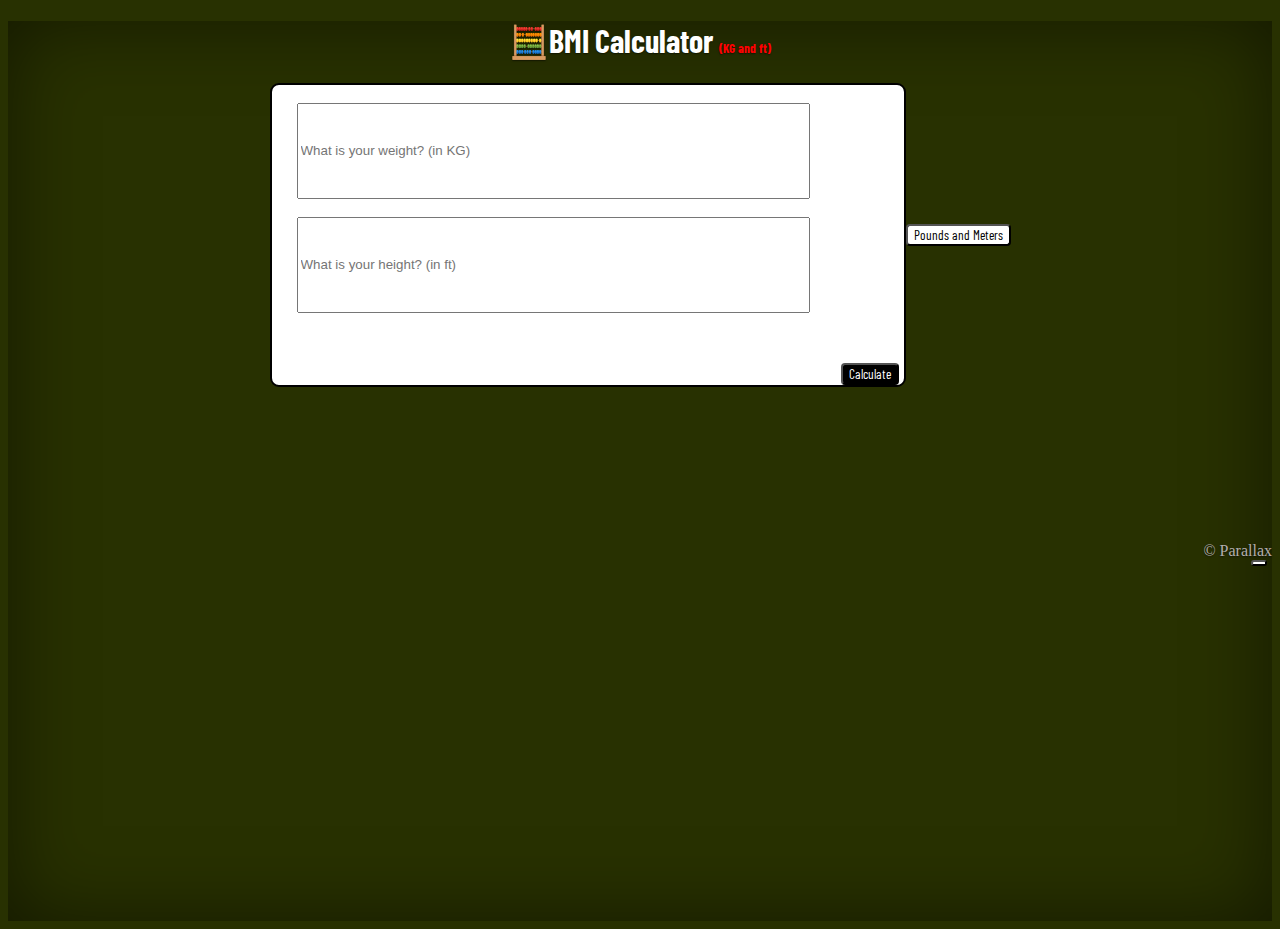
<file: index.html>
<!DOCTYPE html>
<html lang="en">
<head>
    <meta charset="UTF-8">
    <meta name="viewport" content="width=device-width, initial-scale=1.0">
    <title>BMI Calculator</title>
    <link rel="stylesheet" href="style.css">
    <link rel="preconnect" href="https://fonts.googleapis.com">
<link rel="preconnect" href="https://fonts.gstatic.com" crossorigin>
<link href="https://fonts.googleapis.com/css2?family=Barlow+Condensed&display=swap" rel="stylesheet">
</head>
<body>
    <h1>🧮BMI Calculator <span id="kg">(KG and ft)</span></h1>
    <div class="container">
        <div class="innercontent">
            <input id="input1" type="text" placeholder="What is your weight? (in KG)">
            <input id="input2" type="text" placeholder="What is your height? (in ft)">
            <button class="button" id="butt1">Calculate</button>
            <div id="weight"></div>
        </div>
         <div><a href="./index1.html"><button id="changemode">Pounds and Meters</button></a></div>
    </div>

   

    <script src="index.js"></script>
</body>
<footer class="d-flex flex-wrap justify-content-between align-items-center py-3 my-4 border-top">
    <p class="col-md-4 mb-0 text-body-secondary"> © Parallax</p>

    <a href="./Stay Healthy.jpg"><button id="seclink" ></button></a>

    <!-- <ul class="nav col-md-4 justify-content-end">
      <li class="nav-item"><a href="./index.html" class="nav-link px-2 text-body-secondary">Home</a></li> -->
  </footer>
</html>
</file>
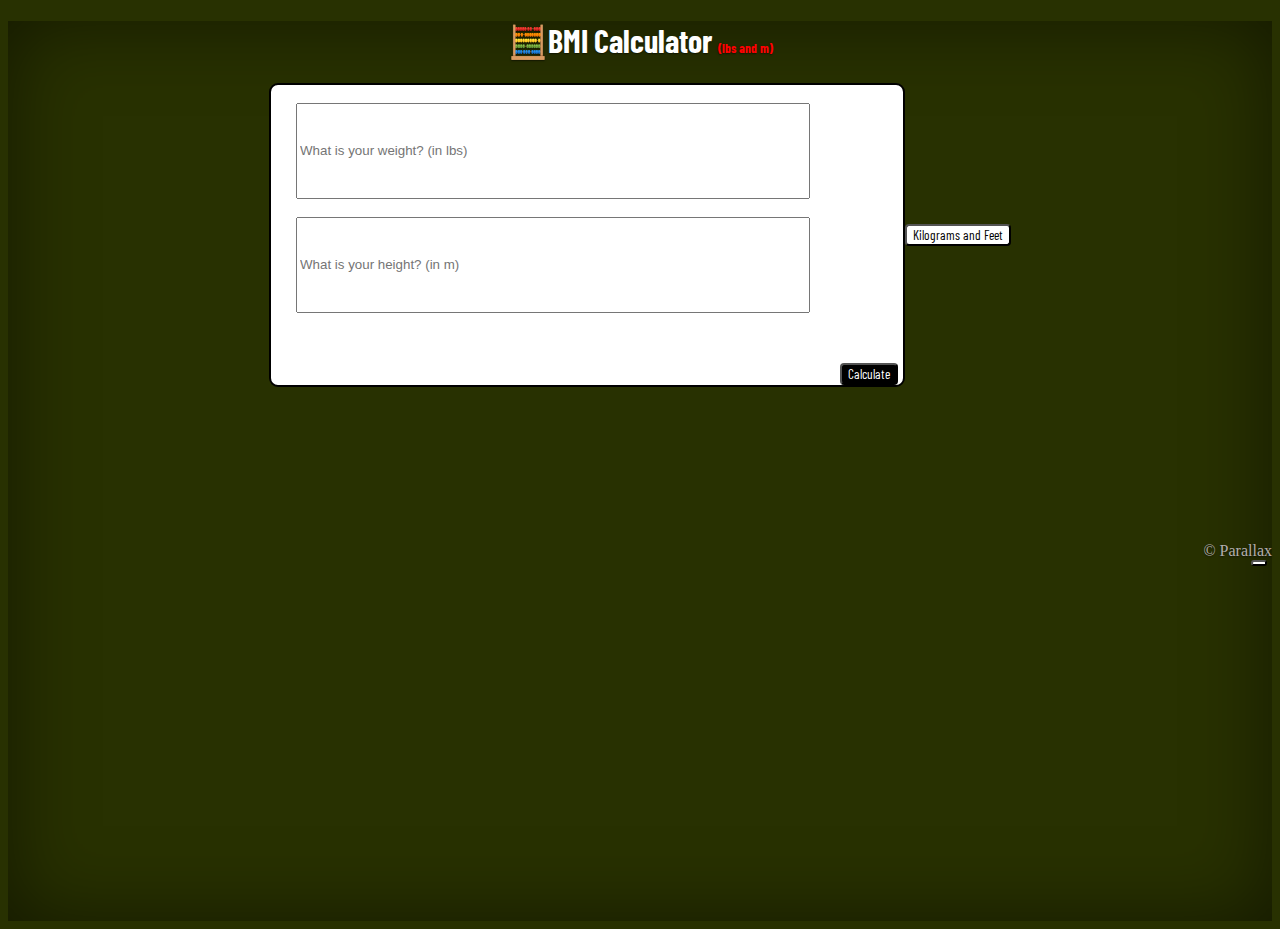
<file: index1.html>
<!DOCTYPE html>
<html lang="en">
<head>
    <meta charset="UTF-8">
    <meta name="viewport" content="width=device-width, initial-scale=1.0">
    <title>BMI Calculator</title>
    <link rel="stylesheet" href="style.css">
    <link rel="preconnect" href="https://fonts.googleapis.com">
<link rel="preconnect" href="https://fonts.gstatic.com" crossorigin>
<link href="https://fonts.googleapis.com/css2?family=Barlow+Condensed&display=swap" rel="stylesheet">
</head>
<body>
    <h1>🧮BMI Calculator <span id="lbs">(lbs and m)</span></h1>
    <div class="container">
        <div class="innercontent">
            <input id="input3" type="text" placeholder="What is your weight? (in lbs)">
            <input id="input4" type="text" placeholder="What is your height? (in m)">
            <button class="button" id="butt2">Calculate</button>
            <div id="weight"></div>
        </div>
         <div><a href="./index.html"><button id="changemode">Kilograms and Feet</button></a></div>
    </div>

   

<footer class="d-flex flex-wrap justify-content-between align-items-center py-3 my-4 border-top">
    <p class="col-md-4 mb-0 text-body-secondary"> © Parallax</p>

    <a href="./Stay Healthy.jpg"><button id="seclink" ></button></a>
    <!-- <ul class="nav col-md-4 justify-content-end">
      <li class="nav-item"><a href="./index.html" class="nav-link px-2 text-body-secondary">Home</a></li> -->
  </footer>
    <script>
        document.querySelector("#butt2").addEventListener("click", calcBMI1)//lbs & m button

        // lbs and m
     function calcBMI1(weight1, height1) {
   var weight1 = document.getElementById("input3").value
   var height1 = document.getElementById("input4").value
    var bmi = Math.round((weight1/2.204623)/(height1**2));
    if (bmi < 18.5) {
            alert("Your BMI is " + bmi + ", so you are underweight.");
           }
           else if (bmi === 18.5 || bmi <= 24.9) {
            alert("Your BMI is " + bmi + ", so you have a normal weight.");
           }
           else if (bmi === 24.9 || bmi <= 29) {
              alert("Your BMI is " + bmi + ", so you are overweight.");
           }
           else if (bmi === 30 || bmi <= 39) {
               alert("Your BMI is " + bmi + ", so you are obese.");
            }
            else if (bmi === 39 || bmi <= 42) {
               alert("Your BMI is " + bmi + ", so you are extremely obese.");
            }
            else {
               alert(bmi + " ...bruh💀");
       }
   
}
    </script>
</body>
</html>
</file>
<file: style.css>
body{
    /* text-align: center; */
    text-shadow: 0 0.05rem 0.1rem rgba(0, 0, 0, .5);
    box-shadow: inset 0 0 5rem rgba(0, 0, 0, .5);
    background-color: rgb(40, 49, 0.5);
    height: 100vh;
}

h1{
    text-align: center;
    font-family: 'Barlow Condensed', sans-serif;
    color: white;
}

#kg{
    color: red;
    font-size: small;
}

#lbs{
    color: red;
    font-size: small;
}

.container{
    display: flex;
    margin-bottom: 155px;
    align-items: center;
    justify-content: center;
}
.innercontent{
    width: 50%;
    height: 300px;
    background-color: white;
    border-radius: 9px;
    border: solid black 2px;
}

input{
    display: block;
    width: 80%;
    height: 90px;
    margin-top: 18px;
    margin-left: 25px;
}

button{
    font-family: 'Barlow Condensed', sans-serif;
    margin-top: 50px;
    margin-right: 5px;
    float: inline-end;
    background-color: black;
    color: white;
    border-radius: 4px;
}

#changemode{
    margin-top: 0;
    margin-right: 0;
    float: inline-start;
    background-color: white;
    color: black;
    border-radius: 4px;
}

#seclink{
    margin-top: 0;
    background-color: white;
    font-family: 'Barlow Condensed', sans-serif;
    float: inline-end;
    color: white;
    border-radius: 4px;
}

footer{
    padding: 0;
    text-align: right;
}

p{
    margin-top: 0;
    margin-bottom: 0;
    margin-left: 65%;
    color: rgb(179, 174, 174);
}
</file>
